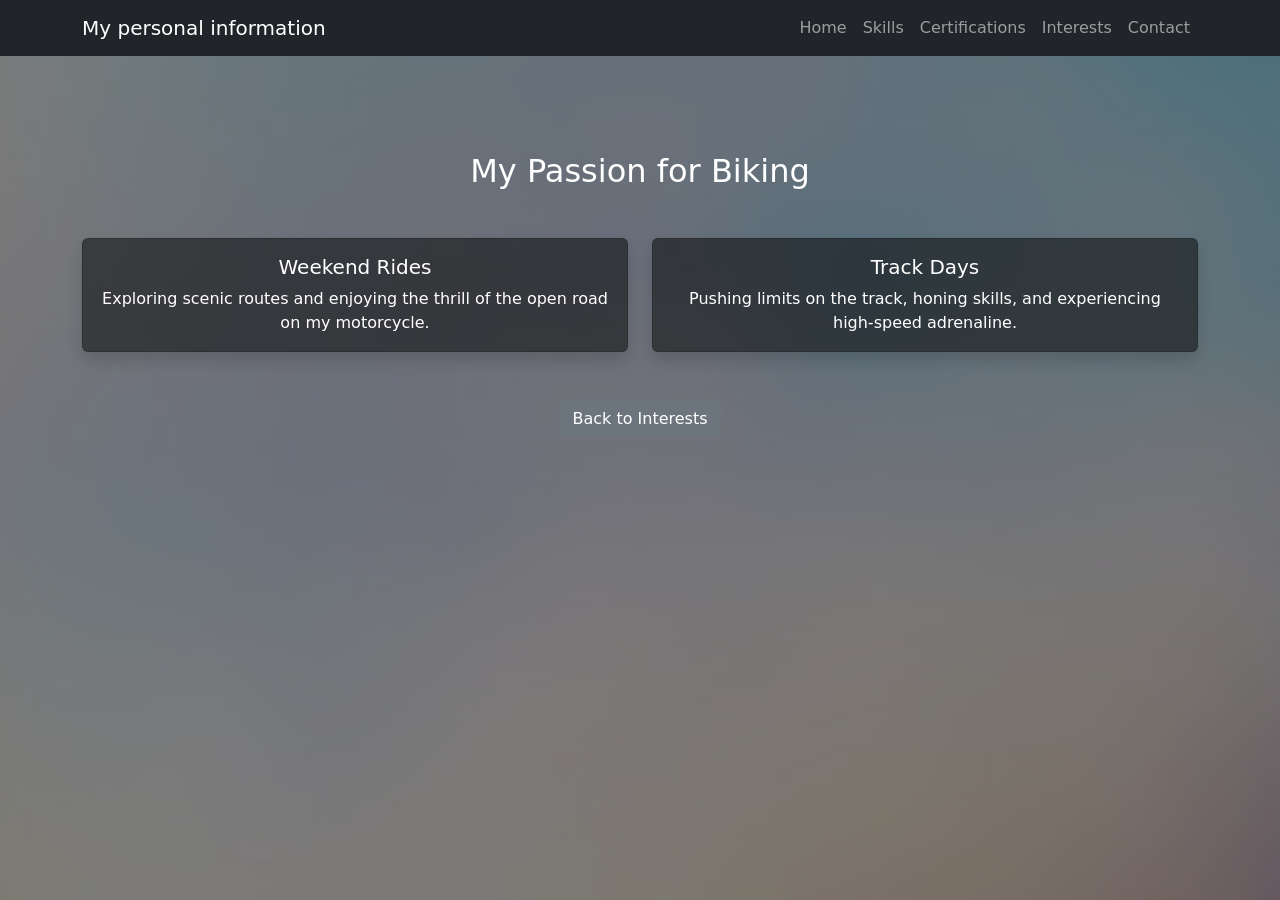
<file: biking.html>
<!DOCTYPE html>
<html lang="en">
<head>
  <meta charset="UTF-8">
  <meta name="viewport" content="width=device-width, initial-scale=1.0">
  <title>Biking - Portfolio</title>
  <link href="https://cdn.jsdelivr.net/npm/bootstrap@5.3.2/dist/css/bootstrap.min.css" rel="stylesheet">
  <link href="https://cdn.jsdelivr.net/npm/bootstrap-icons@1.10.0/font/bootstrap-icons.css" rel="stylesheet">
</head>
<body class="page-biking">
  <div class="position-fixed top-0 start-0 w-100 h-100" style="background-image: linear-gradient(rgba(0,0,0,0.6), rgba(0,0,0,0.6)), url('5.jpg'); background-size: cover; background-position: center; background-repeat: no-repeat; opacity: 0.85; z-index: -1;"></div>
  <nav class="navbar navbar-expand-lg navbar-dark bg-dark">
    <div class="container">
      <a class="navbar-brand" href="index.html">My personal information</a>
      <button class="navbar-toggler" type="button" data-bs-toggle="collapse" data-bs-target="#navbarNav" aria-controls="navbarNav" aria-expanded="false" aria-label="Toggle navigation">
        <span class="navbar-toggler-icon"></span>
      </button>
      <div class="collapse navbar-collapse" id="navbarNav">
        <ul class="navbar-nav ms-auto">
          <li class="nav-item">
            <a class="nav-link" href="index.html">Home</a>
          </li>
          <li class="nav-item">
            <a class="nav-link" href="skills.html">Skills</a>
          </li>
          <li class="nav-item">
            <a class="nav-link" href="certifications.html">Certifications</a>
          </li>
          <li class="nav-item">
            <a class="nav-link" href="interests.html">Interests</a>
          </li>
          <li class="nav-item">
            <a class="nav-link" href="contact.html">Contact</a>
          </li>
        </ul>
      </div>
    </div>
  </nav>

  <section class="biking text-center py-5 text-white">
    <div class="container mb-4 my-5">
      <h2 class="mb-5">My Passion for Biking</h2>
      <div class="row">
        <div class="col-md-6 mb-4">
          <div class="card h-100 shadow" style="background: rgba(0, 0, 0, 0.5);">
            <div class="card-body text-white">
              <h5 class="card-title">Weekend Rides</h5>
              <p class="card-text">Exploring scenic routes and enjoying the thrill of the open road on my motorcycle.</p>
            </div>
          </div>
        </div>
        <div class="col-md-6 mb-4">
          <div class="card h-100 shadow" style="background: rgba(0, 0, 0, 0.5);">
            <div class="card-body text-white">
              <h5 class="card-title">Track Days</h5>
              <p class="card-text">Pushing limits on the track, honing skills, and experiencing high-speed adrenaline.</p>
            </div>
          </div>
        </div>
      </div>
      <div class="mt-4">
        <a href="interests.html" class="btn btn-secondary">Back to Interests</a>
      </div>
    </div>
  </section>

  <script src="https://cdn.jsdelivr.net/npm/bootstrap@5.3.2/dist/js/bootstrap.bundle.min.js"></script>
  <script src="script.js"></script>
</body>
</html>
</file>
